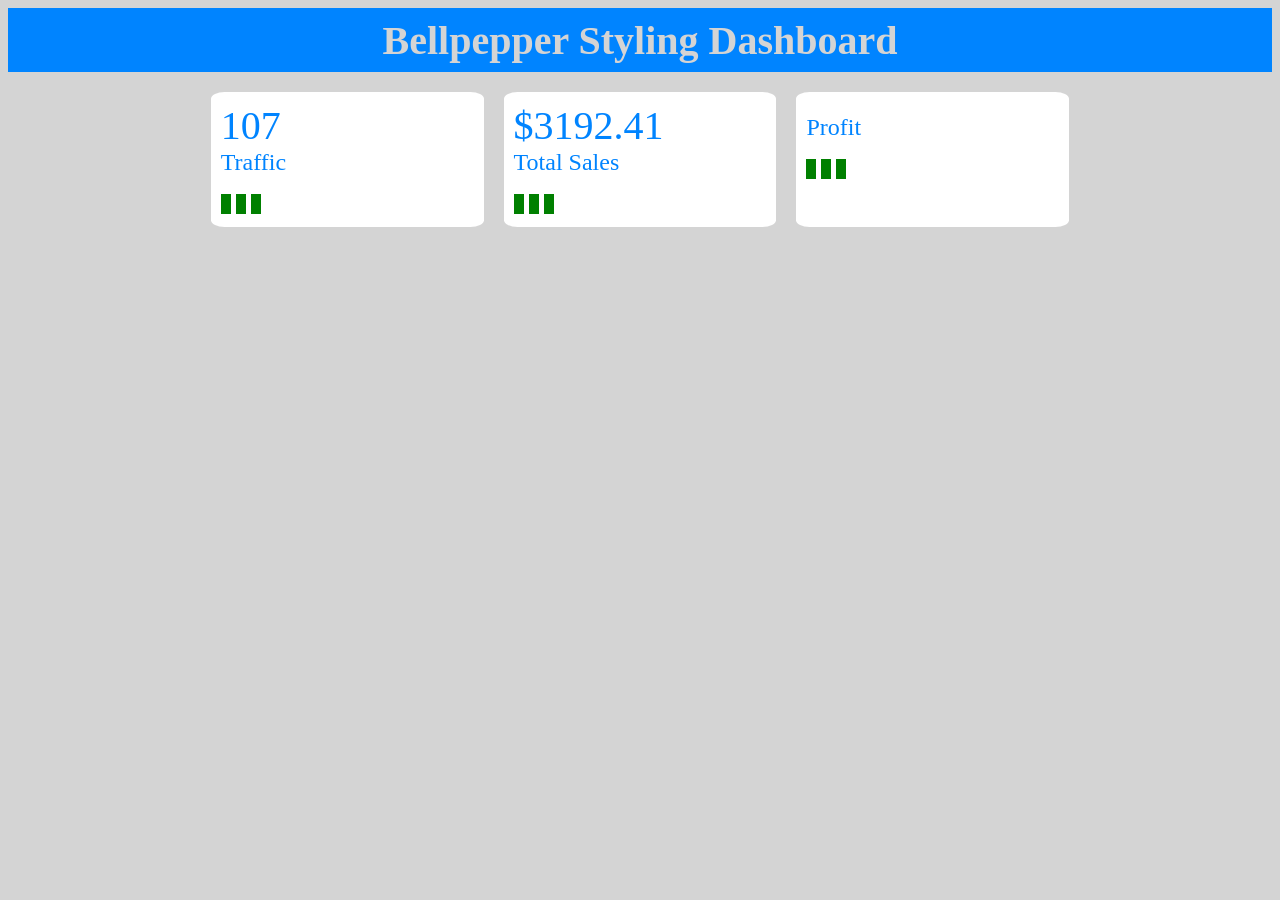
<file: frontend/index.html>
<!DOCTYPE html> 

<html lang="en">
    <head>
        <title>Dashboard</title>
        <link href="src/styles.css" rel="stylesheet">
        <script src="src/main.js"></script>
    </head>
    <body>
        <header class="nav-wrapper">
            Bellpepper Styling Dashboard
        </header>
        <main>
            <!-- Traffic: When a customer walks in and out traffic increase by 1. -->
            <div class="basic-info">
                <div class="basic-card">
                    <div>107</div>
                    <div class="basic-title">Traffic</div>
                    <div class="bar-wrapper">
                        <div class="bar"></div>
                        <div class="bar"></div>
                        <div class="bar"></div>
                    </div>
                </div>
                <div class="basic-card">
                    <div>$3192.41</div>
                    <div class="basic-title">Total Sales</div>
                    <div class="bar-wrapper">
                        <div class="bar"></div>
                        <div class="bar"></div>
                        <div class="bar"></div>
                    </div>
                </div>
                <div class="basic-card">
                    <div>
                        <pre class="dataJson" id="output"></pre>
                    </div>
                    <div class="basic-title">Profit</div>
                    <div class="bar-wrapper">
                        <div class="bar"></div>
                        <div class="bar"></div>
                        <div class="bar"></div>
                    </div>
                </div>
                </div>
            </div>
        </main>
    </body>
</html>
</file>
<file: frontend/src/styles.css>
body {
    background-color: rgb(212, 212, 212);
}

.nav-wrapper {
    background-color: rgb(0, 132, 255);
    color: rgb(212, 212, 212);
    display: flex;
    justify-content: center;
    align-items: center;
    font-size: 2.5rem;
    font-weight: bold;
    height: 4rem;
}

.basic-info {
    display: flex;
    flex-direction: row;
    justify-content: center;
    gap: 20px;
    margin-top: 20px;
}

.basic-card {
    background-color: rgb(255, 255, 255);
    color: rgb(0, 132, 255);
    border-radius: 5%;
    width: 20%;
    min-height: 125px;
    font-size: 2.5rem;
    padding-top: 10px;
    padding-left: 10px;
    padding-right: 10px;
}

.basic-title {
    font-size: 24px;
}

.bar-wrapper {
    display: flex;
    align-items: end;
    height: 30%;
    gap: 5px;
}

.bar {
    background-color: green;
    width: 10px;
    height: 20px;
}


.dataJson {
    font-size: 12px;
}
</file>
